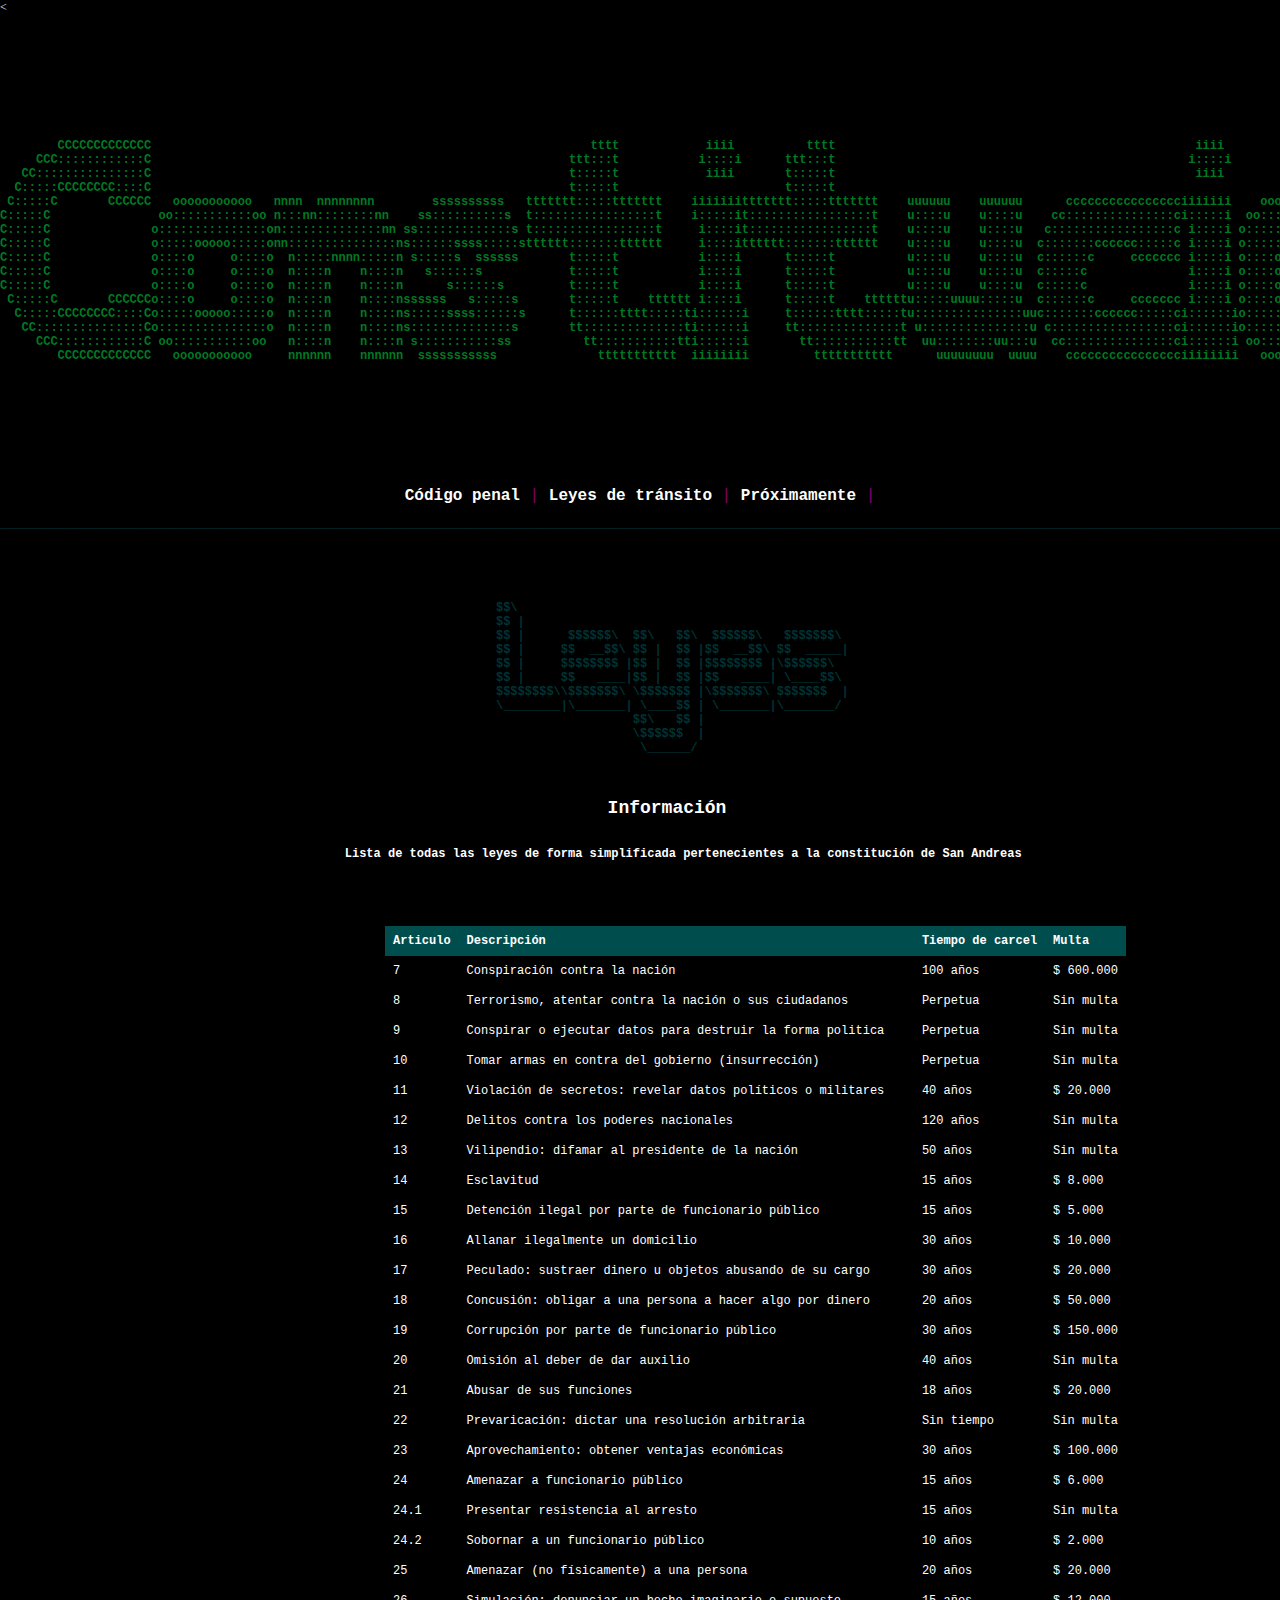
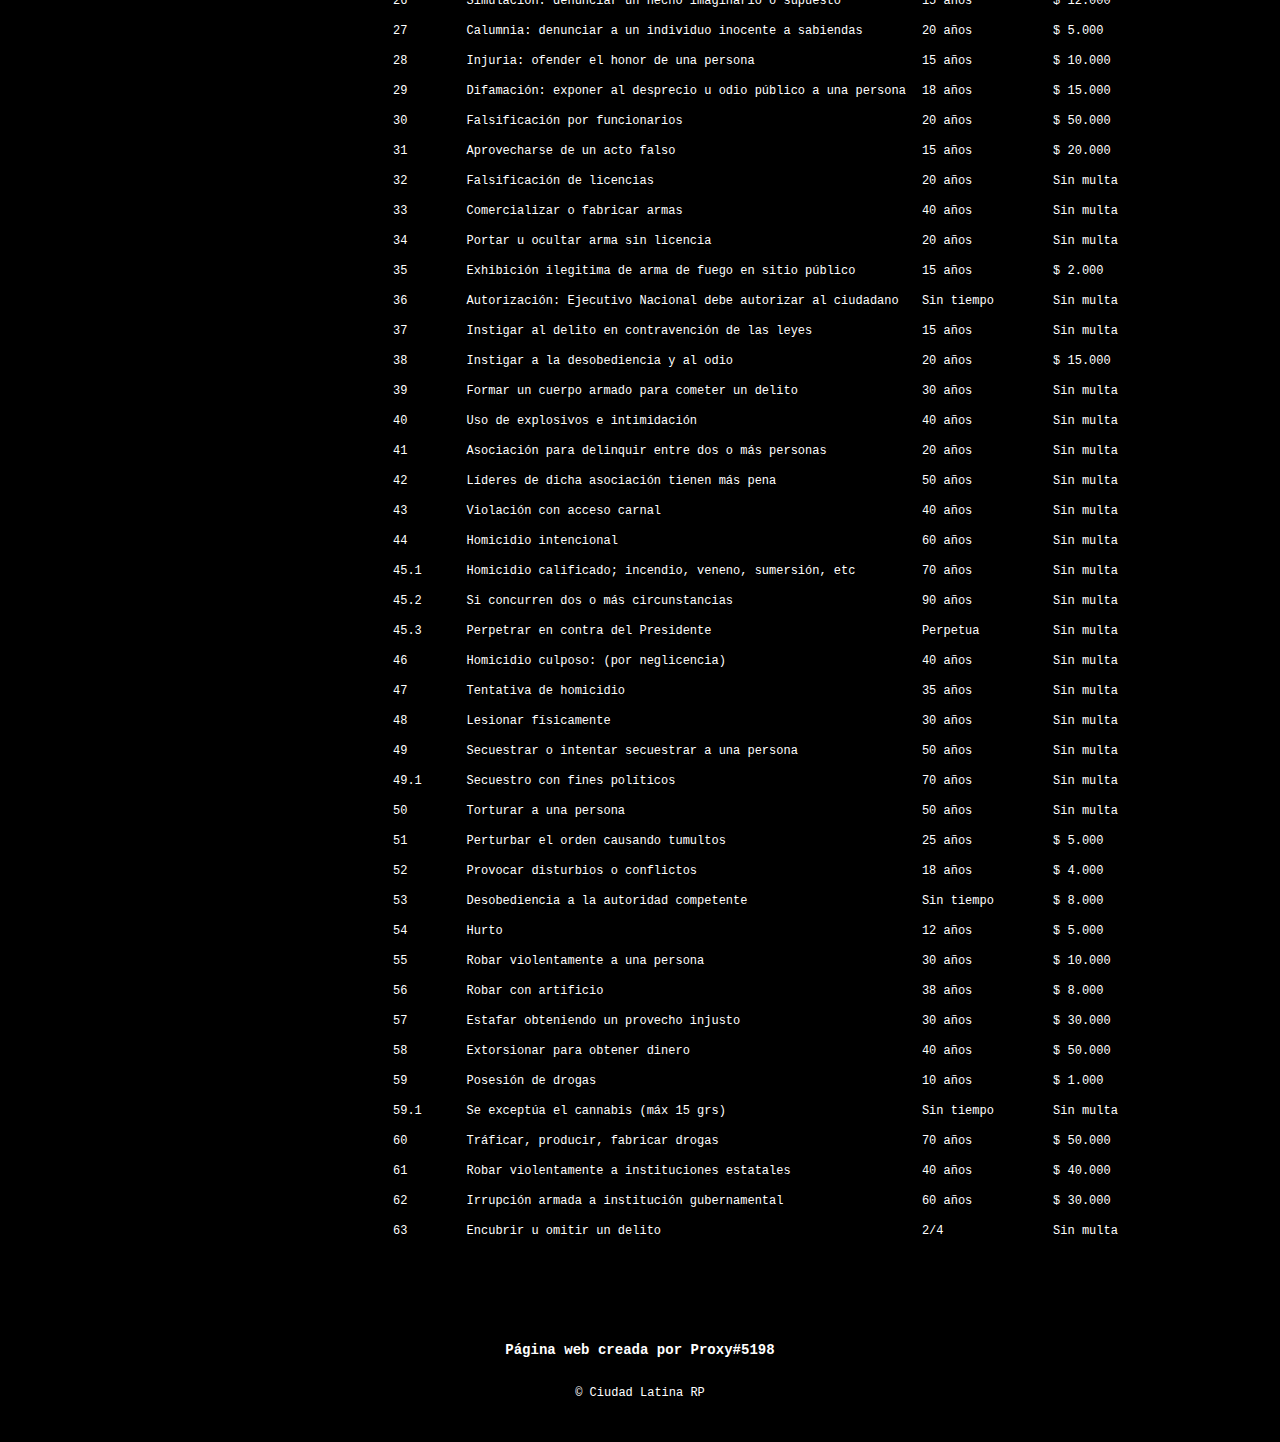
<file: index.html>
<!DOCTYPE html>
<html lang="en-US">
<head>
<title>Constitución S.A - CL:RP</title>
<meta http-equiv="content-type" content="text/html;charset=utf-8" /><
<meta name="viewport" content="width=device-width, initial-scale=1">
<meta charset="utf-8" />
<style>
		body {
			font-size: 12px;
			background-color: black;
			color: white;
			margin: 0;
		}

		a {
			color: white;
		}

		* {
			box-sizing: border-box;
		}

		.column {
			color: white;
			float: center;
			width: 40%;
			padding: 1px;
		}

		.row:after {
			content: "";
			display: table;
			clear: both;
		}

		table {
			border-collapse: collapse;
			width: 100%;
		}

		th,
		td {
			text-align: left;
			padding: 8px;
		}

		tr:hover {
			background-color: #001a1a;
		}

		th {
			background-color: #004d4d;
			color: white;
		}

		a {
			color: white;
			font-weight: bold;
			text-decoration: none;
		}

		a:hover,
		a:active {
			color: #868686;
			text-decoration: underline;
		}
	</style>
</head>
</body>
<pre><center>
<a style="text-decoration:none; color: #007924">

                                                                                                                                                                                             
                                                                                                                                                                                             

                                                                                                                                                                                                               
                                                                                                                                                                                                               
        CCCCCCCCCCCCC                                                             tttt            iiii          tttt                                                  iiii                                     
     CCC::::::::::::C                                                          ttt:::t           i::::i      ttt:::t                                                 i::::i                                    
   CC:::::::::::::::C                                                          t:::::t            iiii       t:::::t                                                  iiii                                     
  C:::::CCCCCCCC::::C                                                          t:::::t                       t:::::t                                                                                           
 C:::::C       CCCCCC   ooooooooooo   nnnn  nnnnnnnn        ssssssssss   ttttttt:::::ttttttt    iiiiiiittttttt:::::ttttttt    uuuuuu    uuuuuu      cccccccccccccccciiiiiii    ooooooooooo   nnnn  nnnnnnnn    
C:::::C               oo:::::::::::oo n:::nn::::::::nn    ss::::::::::s  t:::::::::::::::::t    i:::::it:::::::::::::::::t    u::::u    u::::u    cc:::::::::::::::ci:::::i  oo:::::::::::oo n:::nn::::::::nn  
C:::::C              o:::::::::::::::on::::::::::::::nn ss:::::::::::::s t:::::::::::::::::t     i::::it:::::::::::::::::t    u::::u    u::::u   c:::::::::::::::::c i::::i o:::::::::::::::on::::::::::::::nn 
C:::::C              o:::::ooooo:::::onn:::::::::::::::ns::::::ssss:::::stttttt:::::::tttttt     i::::itttttt:::::::tttttt    u::::u    u::::u  c:::::::cccccc:::::c i::::i o:::::ooooo:::::onn:::::::::::::::n
C:::::C              o::::o     o::::o  n:::::nnnn:::::n s:::::s  ssssss       t:::::t           i::::i      t:::::t          u::::u    u::::u  c::::::c     ccccccc i::::i o::::o     o::::o  n:::::nnnn:::::n
C:::::C              o::::o     o::::o  n::::n    n::::n   s::::::s            t:::::t           i::::i      t:::::t          u::::u    u::::u  c:::::c              i::::i o::::o     o::::o  n::::n    n::::n
C:::::C              o::::o     o::::o  n::::n    n::::n      s::::::s         t:::::t           i::::i      t:::::t          u::::u    u::::u  c:::::c              i::::i o::::o     o::::o  n::::n    n::::n
 C:::::C       CCCCCCo::::o     o::::o  n::::n    n::::nssssss   s:::::s       t:::::t    tttttt i::::i      t:::::t    ttttttu:::::uuuu:::::u  c::::::c     ccccccc i::::i o::::o     o::::o  n::::n    n::::n
  C:::::CCCCCCCC::::Co:::::ooooo:::::o  n::::n    n::::ns:::::ssss::::::s      t::::::tttt:::::ti::::::i     t::::::tttt:::::tu:::::::::::::::uuc:::::::cccccc:::::ci::::::io:::::ooooo:::::o  n::::n    n::::n
   CC:::::::::::::::Co:::::::::::::::o  n::::n    n::::ns::::::::::::::s       tt::::::::::::::ti::::::i     tt::::::::::::::t u:::::::::::::::u c:::::::::::::::::ci::::::io:::::::::::::::o  n::::n    n::::n
     CCC::::::::::::C oo:::::::::::oo   n::::n    n::::n s:::::::::::ss          tt:::::::::::tti::::::i       tt:::::::::::tt  uu::::::::uu:::u  cc:::::::::::::::ci::::::i oo:::::::::::oo   n::::n    n::::n
        CCCCCCCCCCCCC   ooooooooooo     nnnnnn    nnnnnn  sssssssssss              ttttttttttt  iiiiiiii         ttttttttttt      uuuuuuuu  uuuu    cccccccccccccccciiiiiiii   ooooooooooo     nnnnnn    nnnnnn








</a></pre>
<div style="font-size:16px; text-align:center; color: #82006E; font-family:courier,monospace;">
<a href="index.html">Código penal</a> | 
<a href="transito.html">Leyes de tránsito</a> | 
<a href="">Próximamente</a> | 
</div>
<pre style="text-align:center; color: #003333 ;font-weight:bold;">[base64]





         $$\                                              
         $$ |                                             
         $$ |      $$$$$$\  $$\   $$\  $$$$$$\   $$$$$$$\ 
         $$ |     $$  __$$\ $$ |  $$ |$$  __$$\ $$  _____|
         $$ |     $$$$$$$$ |$$ |  $$ |$$$$$$$$ |\$$$$$$\  
         $$ |     $$   ____|$$ |  $$ |$$   ____| \____$$\ 
         $$$$$$$$\\$$$$$$$\ \$$$$$$$ |\$$$$$$$\ $$$$$$$  |
         \________|\_______| \____$$ | \_______|\_______/ 
                            $$\   $$ |                    
                            \$$$$$$  |                    
                             \______/                     


</pre>
<pre style="text-align:center; font-weight:bold;"><h2>     Información</h2>
            Lista de todas las leyes de forma simplificada pertenecientes a la constitución de San Andreas
</pre>
<center>
<pre><div class="row"><div class="column" style="background-color:black;"><p>	</p><div class="table-wrapper">				<table class="alt">	        <thead>		        <tr>
</tr></thead><caption style="font-weight:bold;"></caption>
			        <tbody><tr><th>Articulo</th>
                    <th>Descripción</th>
                    <th>Tiempo de carcel</th>
                    <th>Multa</th>
		        </tr>
			
			</tbody><tbody>
				<tr>
					<td>7</td>
                    <td>Conspiración contra la nación</td>
                    <td>100 años</td>
                    <td>$ 600.000</td>
				</tr>
				<tr>
				</tr>				
				<tr>
                	<td>8</td>
                    <td>Terrorismo, atentar contra la nación o sus ciudadanos</td>
                    <td>Perpetua</td>
                    <td>Sin multa</td>
				</tr>
				<tr>
                	<td>9</td>
                    <td>Conspirar o ejecutar datos para destruir la forma politica</td>
                    <td>Perpetua</td>
                    <td>Sin multa</td>
				</tr>
				<tr>
                	<td>10</td>
                    <td>Tomar armas en contra del gobierno (insurrección)</td>
                    <td>Perpetua</td>
                    <td>Sin multa</td>
				</tr>
				<tr>
                	<td>11</td>
                    <td>Violación de secretos: revelar datos políticos o militares</td>
                    <td>40 años</td>
                    <td>$ 20.000</td>
				</tr>		
                <tr>
                	<td>12</td>
                    <td>Delitos contra los poderes nacionales</td>
                    <td>120 años</td>
                    <td>Sin multa</td>
				</tr>
				<tr>
					<td>13</td>
                    <td>Vilipendio: difamar al presidente de la nación</td>
                    <td>50 años</td>
                    <td>Sin multa</td>
				</tr>				
				<tr>
					<td>14</td>
                    <td>Esclavitud</td>
                    <td>15 años</td>
                    <td>$ 8.000</td>
				</tr>
				<tr>
					<td>15</td>
                    <td>Detención ilegal por parte de funcionario público</td>
                    <td>15 años</td>
                    <td>$ 5.000</td>
				</tr>
				<tr>
					<td>16</td>
                    <td>Allanar ilegalmente un domicilio</td>
                    <td>30 años</td>
                    <td>$ 10.000</td>
                </tr>
				<tr>
					<td>17</td>
                    <td>Peculado: sustraer dinero u objetos abusando de su cargo</td>
                    <td>30 años</td>
                    <td>$ 20.000</td>
                </tr>
				<tr>
					<td>18</td>
                    <td>Concusión: obligar a una persona a hacer algo por dinero</td>
                    <td>20 años</td>
                    <td>$ 50.000</td>
                </tr>
				<tr>
					<td>19</td>
                    <td>Corrupción por parte de funcionario público</td>
                    <td>30 años</td>
                    <td>$ 150.000</td>
                </tr>
				<tr>
					<td>20</td>
                    <td>Omisión al deber de dar auxilio</td>
                    <td>40 años</td>
                    <td>Sin multa</td>
                </tr>
				<tr>
					<td>21</td>
                    <td>Abusar de sus funciones</td>
                    <td>18 años</td>
                    <td>$ 20.000</td>
                </tr>
				<tr>
					<td>22</td>
                    <td>Prevaricación: dictar una resolución arbitraria</td>
                    <td>Sin tiempo</td>
                    <td>Sin multa</td>
                </tr>
				<tr>
					<td>23</td>
                    <td>Aprovechamiento: obtener ventajas económicas</td>
                    <td>30 años</td>
                    <td>$ 100.000</td>
                </tr>
				<tr>
					<td>24</td>
                    <td>Amenazar a funcionario público</td>
                    <td>15 años</td>
                    <td>$ 6.000</td>
                </tr>
				<tr>
					<td>24.1</td>
                    <td>Presentar resistencia al arresto</td>
                    <td>15 años</td>
                    <td>Sin multa</td>
                </tr>
				<tr>
					<td>24.2</td>
                    <td>Sobornar a un funcionario público</td>
                    <td>10 años</td>
                    <td>$ 2.000</td>
                </tr>
				<tr>
					<td>25</td>
                    <td>Amenazar (no físicamente) a una persona</td>
                    <td>20 años</td>
                    <td>$ 20.000</td>
                </tr>
				<tr>
					<td>26</td>
                    <td>Simulación: denunciar un hecho imaginario o supuesto</td>
                    <td>15 años</td>
                    <td>$ 12.000</td>
                </tr>
				<tr>
					<td>27</td>
                    <td>Calumnia: denunciar a un individuo inocente a sabiendas</td>
                    <td>20 años</td>
                    <td>$ 5.000</td>
                </tr>
				<tr>
					<td>28</td>
                    <td>Injuria: ofender el honor de una persona</td>
                    <td>15 años</td>
                    <td>$ 10.000</td>
                </tr>
				<tr>
					<td>29</td>
                    <td>Difamación: exponer al desprecio u odio público a una persona</td>
                    <td>18 años</td>
                    <td>$ 15.000</td>
                </tr>
				<tr>
					<td>30</td>
                    <td>Falsificación por funcionarios</td>
                    <td>20 años</td>
                    <td>$ 50.000</td>
                </tr>
				<tr>
					<td>31</td>
                    <td>Aprovecharse de un acto falso</td>
                    <td>15 años</td>
                    <td>$ 20.000</td>
                </tr>
				<tr>
					<td>32</td>
                    <td>Falsificación de licencias</td>
                    <td>20 años</td>
                    <td>Sin multa</td>
                </tr>
				<tr>
					<td>33</td>
                    <td>Comercializar o fabricar armas</td>
                    <td>40 años</td>
                    <td>Sin multa</td>
                </tr>
				<tr>
					<td>34</td>
                    <td>Portar u ocultar arma sin licencia</td>
                    <td>20 años</td>
                    <td>Sin multa</td>
                </tr>
				<tr>
					<td>35</td>
                    <td>Exhibición ilegitima de arma de fuego en sitio público</td>
                    <td>15 años</td>
                    <td>$ 2.000</td>
                </tr>
				<tr>
					<td>36</td>
                    <td>Autorización: Ejecutivo Nacional debe autorizar al ciudadano</td>
                    <td>Sin tiempo</td>
                    <td>Sin multa</td>
                </tr>
				<tr>
					<td>37</td>
                    <td>Instigar al delito en contravención de las leyes</td>
                    <td>15 años</td>
                    <td>Sin multa</td>
                </tr>
				<tr>
					<td>38</td>
                    <td>Instigar a la desobediencia y al odio</td>
                    <td>20 años</td>
                    <td>$ 15.000</td>
                </tr>
				<tr>
					<td>39</td>
                    <td>Formar un cuerpo armado para cometer un delito</td>
                    <td>30 años</td>
                    <td>Sin multa</td>
                </tr>
				<tr>
					<td>40</td>
                    <td>Uso de explosivos e intimidación</td>
                    <td>40 años</td>
                    <td>Sin multa</td>
                </tr>
				<tr>
					<td>41</td>
                    <td>Asociación para delinquir entre dos o más personas</td>
                    <td>20 años</td>
                    <td>Sin multa</td>
                </tr>
				<tr>
					<td>42</td>
                    <td>Líderes de dicha asociación tienen más pena</td>
                    <td>50 años</td>
                    <td>Sin multa</td>
                </tr>
				<tr>
					<td>43</td>
                    <td>Violación con acceso carnal</td>
                    <td>40 años</td>
                    <td>Sin multa</td>
                </tr>
				<tr>
					<td>44</td>
                    <td>Homicidio intencional</td>
                    <td>60 años</td>
                    <td>Sin multa</td>
                </tr>
				<tr>
					<td>45.1</td>
                    <td>Homicidio calificado; incendio, veneno, sumersión, etc</td>
                    <td>70 años</td>
                    <td>Sin multa</td>
                </tr>
				<tr>
					<td>45.2</td>
                    <td>Si concurren dos o más circunstancias</td>
                    <td>90 años</td>
                    <td>Sin multa</td>
                </tr>
				<tr>
					<td>45.3</td>
                    <td>Perpetrar en contra del Presidente</td>
                    <td>Perpetua</td>
                    <td>Sin multa</td>
                </tr>
				<tr>
					<td>46</td>
                    <td>Homicidio culposo: (por neglicencia)</td>
                    <td>40 años</td>
                    <td>Sin multa</td>
                </tr>
				<tr>
					<td>47</td>
                    <td>Tentativa de homicidio</td>
                    <td>35 años</td>
                    <td>Sin multa</td>
                </tr>
				<tr>
					<td>48</td>
                    <td>Lesionar físicamente</td>
                    <td>30 años</td>
                    <td>Sin multa</td>
                </tr>
				<tr>
					<td>49</td>
                    <td>Secuestrar o intentar secuestrar a una persona</td>
                    <td>50 años</td>
                    <td>Sin multa</td>
                </tr>
				<tr>
					<td>49.1</td>
                    <td>Secuestro con fines políticos</td>
                    <td>70 años</td>
                    <td>Sin multa</td>
                </tr>
				<tr>
					<td>50</td>
                    <td>Torturar a una persona</td>
                    <td>50 años</td>
                    <td>Sin multa</td>
                </tr>
				<tr>
					<td>51</td>
                    <td>Perturbar el orden causando tumultos</td>
                    <td>25 años</td>
                    <td>$ 5.000</td>
                </tr>
				<tr>
					<td>52</td>
                    <td>Provocar disturbios o conflictos</td>
                    <td>18 años</td>
                    <td>$ 4.000</td>
                </tr>
				<tr>
					<td>53</td>
                    <td>Desobediencia a la autoridad competente</td>
                    <td>Sin tiempo</td>
                    <td>$ 8.000</td>
                </tr>
				<tr>
					<td>54</td>
                    <td>Hurto</td>
                    <td>12 años</td>
                    <td>$ 5.000</td>
                </tr>
				<tr>
					<td>55</td>
                    <td>Robar violentamente a una persona</td>
                    <td>30 años</td>
                    <td>$ 10.000</td>
                </tr>
				<tr>
					<td>56</td>
                    <td>Robar con artificio</td>
                    <td>38 años</td>
                    <td>$ 8.000</td>
                </tr>
				<tr>
					<td>57</td>
                    <td>Estafar obteniendo un provecho injusto</td>
                    <td>30 años</td>
                    <td>$ 30.000</td>
                </tr>
				<tr>
					<td>58</td>
                    <td>Extorsionar para obtener dinero</td>
                    <td>40 años</td>
                    <td>$ 50.000</td>
                </tr>
				<tr>
					<td>59</td>
                    <td>Posesión de drogas</td>
                    <td>10 años</td>
                    <td>$ 1.000</td>
                </tr>
				<tr>
					<td>59.1</td>
                    <td>Se exceptúa el cannabis (máx 15 grs)</td>
                    <td>Sin tiempo</td>
                    <td>Sin multa</td>
                </tr>
				<tr>
					<td>60</td>
                    <td>Tráficar, producir, fabricar drogas</td>
                    <td>70 años</td>
                    <td>$ 50.000</td>
                </tr>
				<tr>
					<td>61</td>
                    <td>Robar violentamente a instituciones estatales</td>
                    <td>40 años</td>
                    <td>$ 40.000</td>
                </tr>
				<tr>
					<td>62</td>
                    <td>Irrupción armada a institución gubernamental</td>
                    <td>60 años</td>
                    <td>$ 30.000</td>
                </tr>
				<tr>
					<td>63</td>
                    <td>Encubrir u omitir un delito</td>
                    <td>2/4</td>
                    <td>Sin multa</td>
                  </tr>
				<tr>
			</tbody>
		</table>
	</div>
    <p></p>
<h3>Página web creada por Proxy#5198</h3>  
&copy; Ciudad Latina RP
</div>
</div>
</pre>
</center>
</html>
</file>
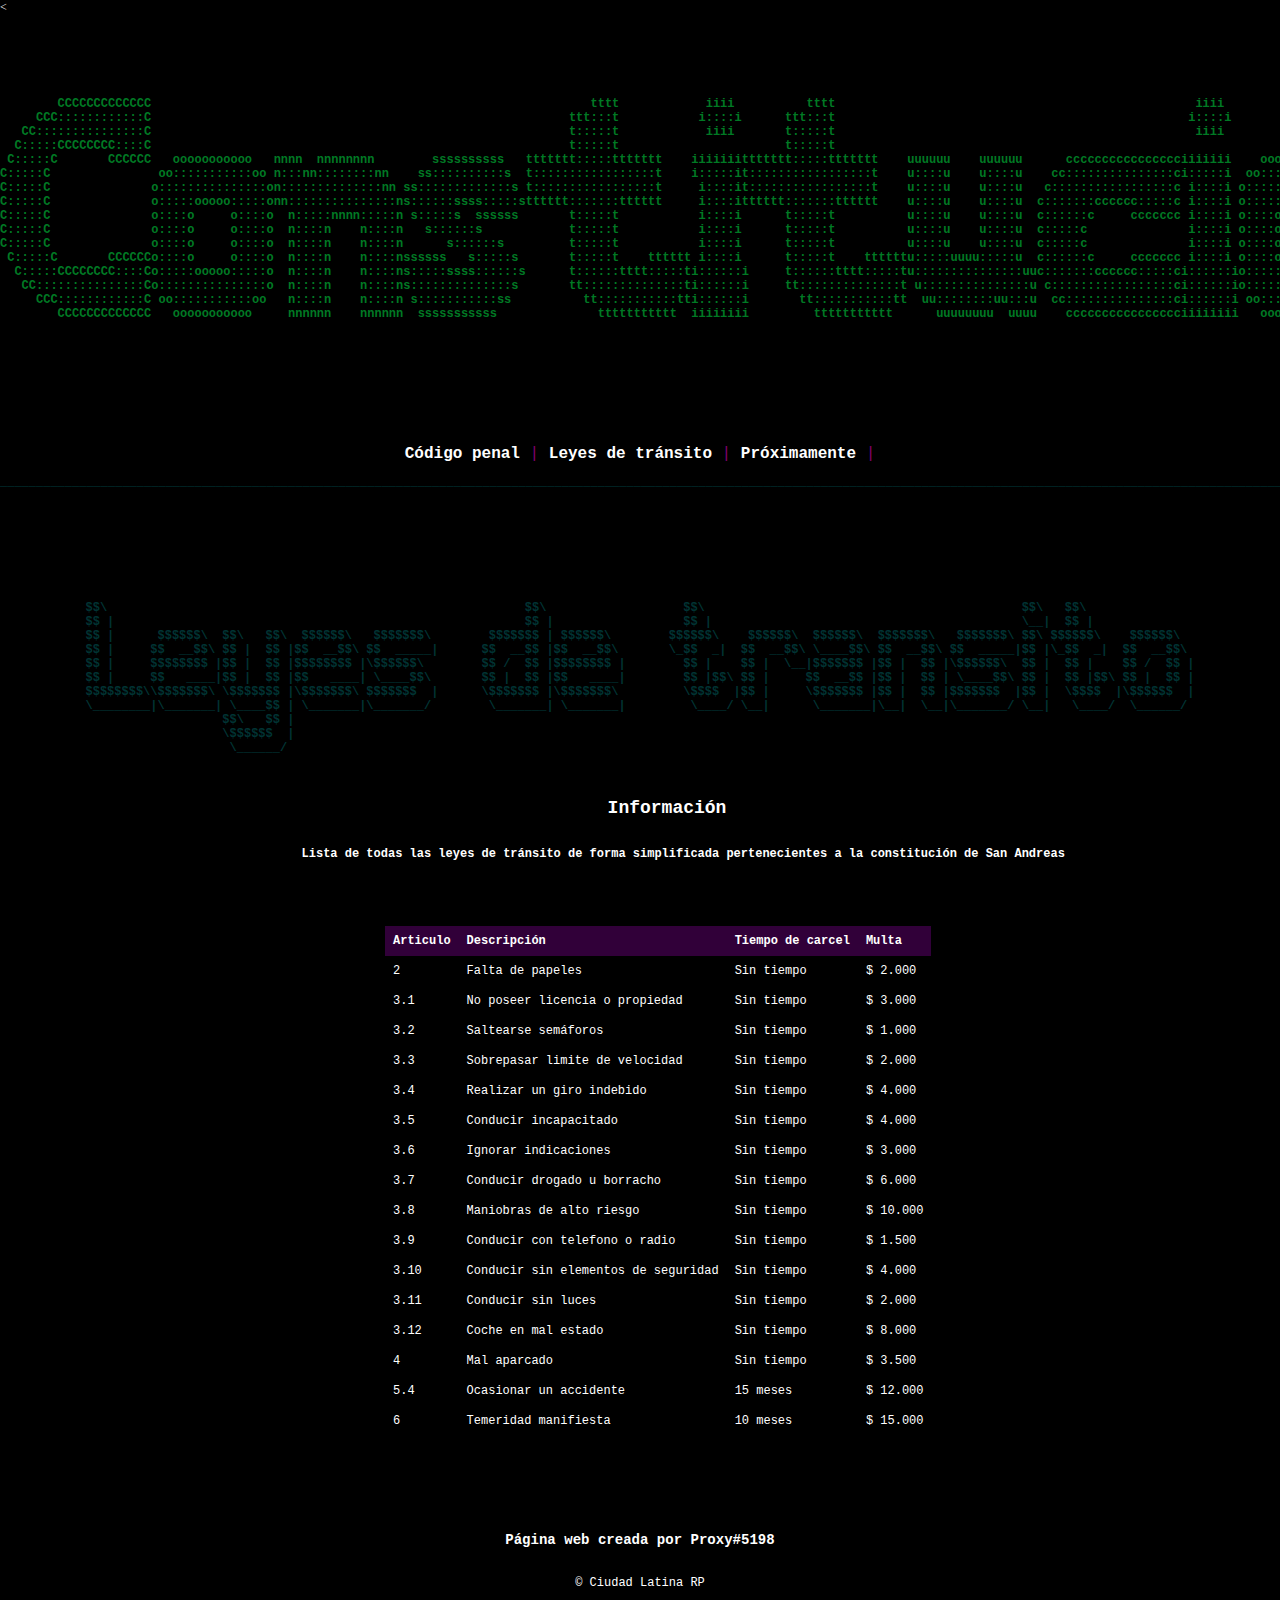
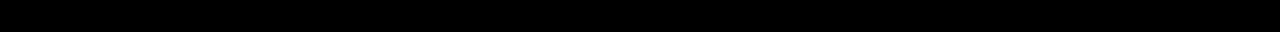
<file: transito.html>
<!DOCTYPE html>
<html lang="en-US">
<head>
<title>Leyes de Tránsito - CL:RP</title>
<meta http-equiv="content-type" content="text/html;charset=utf-8" /><
<meta name="viewport" content="width=device-width, initial-scale=1">
<meta charset="utf-8" />
<style>
		body {
			font-size: 12px;
			background-color: black;
			color: white;
			margin: 0;
		}

		a {
			color: white;
		}

		* {
			box-sizing: border-box;
		}

		.column {
			color: white;
			float: center;
			width: 40%;
			padding: 1px;
		}

		.row:after {
			content: "";
			display: table;
			clear: both;
		}

		table {
			border-collapse: collapse;
			width: 100%;
		}

		th,
		td {
			text-align: left;
			padding: 8px;
		}

		tr:hover {
			background-color: #220027;
		}

		th {
			background-color: #310039;
			color: white;
		}

		a {
			color: white;
			font-weight: bold;
			text-decoration: none;
		}

		a:hover,
		a:active {
			color: #868686;
			text-decoration: underline;
		}
	</style>
</head>
</body>
<pre><center>
<a style="text-decoration:none; color: #007924">

                                                                                                                                                                                             
                                                                                                                                                                                             
        CCCCCCCCCCCCC                                                             tttt            iiii          tttt                                                  iiii                                     
     CCC::::::::::::C                                                          ttt:::t           i::::i      ttt:::t                                                 i::::i                                    
   CC:::::::::::::::C                                                          t:::::t            iiii       t:::::t                                                  iiii                                     
  C:::::CCCCCCCC::::C                                                          t:::::t                       t:::::t                                                                                           
 C:::::C       CCCCCC   ooooooooooo   nnnn  nnnnnnnn        ssssssssss   ttttttt:::::ttttttt    iiiiiiittttttt:::::ttttttt    uuuuuu    uuuuuu      cccccccccccccccciiiiiii    ooooooooooo   nnnn  nnnnnnnn    
C:::::C               oo:::::::::::oo n:::nn::::::::nn    ss::::::::::s  t:::::::::::::::::t    i:::::it:::::::::::::::::t    u::::u    u::::u    cc:::::::::::::::ci:::::i  oo:::::::::::oo n:::nn::::::::nn  
C:::::C              o:::::::::::::::on::::::::::::::nn ss:::::::::::::s t:::::::::::::::::t     i::::it:::::::::::::::::t    u::::u    u::::u   c:::::::::::::::::c i::::i o:::::::::::::::on::::::::::::::nn 
C:::::C              o:::::ooooo:::::onn:::::::::::::::ns::::::ssss:::::stttttt:::::::tttttt     i::::itttttt:::::::tttttt    u::::u    u::::u  c:::::::cccccc:::::c i::::i o:::::ooooo:::::onn:::::::::::::::n
C:::::C              o::::o     o::::o  n:::::nnnn:::::n s:::::s  ssssss       t:::::t           i::::i      t:::::t          u::::u    u::::u  c::::::c     ccccccc i::::i o::::o     o::::o  n:::::nnnn:::::n
C:::::C              o::::o     o::::o  n::::n    n::::n   s::::::s            t:::::t           i::::i      t:::::t          u::::u    u::::u  c:::::c              i::::i o::::o     o::::o  n::::n    n::::n
C:::::C              o::::o     o::::o  n::::n    n::::n      s::::::s         t:::::t           i::::i      t:::::t          u::::u    u::::u  c:::::c              i::::i o::::o     o::::o  n::::n    n::::n
 C:::::C       CCCCCCo::::o     o::::o  n::::n    n::::nssssss   s:::::s       t:::::t    tttttt i::::i      t:::::t    ttttttu:::::uuuu:::::u  c::::::c     ccccccc i::::i o::::o     o::::o  n::::n    n::::n
  C:::::CCCCCCCC::::Co:::::ooooo:::::o  n::::n    n::::ns:::::ssss::::::s      t::::::tttt:::::ti::::::i     t::::::tttt:::::tu:::::::::::::::uuc:::::::cccccc:::::ci::::::io:::::ooooo:::::o  n::::n    n::::n
   CC:::::::::::::::Co:::::::::::::::o  n::::n    n::::ns::::::::::::::s       tt::::::::::::::ti::::::i     tt::::::::::::::t u:::::::::::::::u c:::::::::::::::::ci::::::io:::::::::::::::o  n::::n    n::::n
     CCC::::::::::::C oo:::::::::::oo   n::::n    n::::n s:::::::::::ss          tt:::::::::::tti::::::i       tt:::::::::::tt  uu::::::::uu:::u  cc:::::::::::::::ci::::::i oo:::::::::::oo   n::::n    n::::n
        CCCCCCCCCCCCC   ooooooooooo     nnnnnn    nnnnnn  sssssssssss              ttttttttttt  iiiiiiii         ttttttttttt      uuuuuuuu  uuuu    cccccccccccccccciiiiiiii   ooooooooooo     nnnnnn    nnnnnn








</a></pre>
<div style="font-size:16px; text-align:center; color: #82006E; font-family:courier,monospace;">
<a href="index.html">Código penal</a> | 
<a href="transito.html">Leyes de tránsito</a> | 
<a href="">Próximamente</a> | 
</div>
<pre style="text-align:center; color: #003333 ;font-weight:bold;">[base64]








$$\                                                          $$\                   $$\                                            $$\   $$\               
$$ |                                                         $$ |                  $$ |                                           \__|  $$ |              
$$ |      $$$$$$\  $$\   $$\  $$$$$$\   $$$$$$$\        $$$$$$$ | $$$$$$\        $$$$$$\    $$$$$$\  $$$$$$\  $$$$$$$\   $$$$$$$\ $$\ $$$$$$\    $$$$$$\  
$$ |     $$  __$$\ $$ |  $$ |$$  __$$\ $$  _____|      $$  __$$ |$$  __$$\       \_$$  _|  $$  __$$\ \____$$\ $$  __$$\ $$  _____|$$ |\_$$  _|  $$  __$$\ 
$$ |     $$$$$$$$ |$$ |  $$ |$$$$$$$$ |\$$$$$$\        $$ /  $$ |$$$$$$$$ |        $$ |    $$ |  \__|$$$$$$$ |$$ |  $$ |\$$$$$$\  $$ |  $$ |    $$ /  $$ |
$$ |     $$   ____|$$ |  $$ |$$   ____| \____$$\       $$ |  $$ |$$   ____|        $$ |$$\ $$ |     $$  __$$ |$$ |  $$ | \____$$\ $$ |  $$ |$$\ $$ |  $$ |
$$$$$$$$\\$$$$$$$\ \$$$$$$$ |\$$$$$$$\ $$$$$$$  |      \$$$$$$$ |\$$$$$$$\         \$$$$  |$$ |     \$$$$$$$ |$$ |  $$ |$$$$$$$  |$$ |  \$$$$  |\$$$$$$  |
\________|\_______| \____$$ | \_______|\_______/        \_______| \_______|         \____/ \__|      \_______|\__|  \__|\_______/ \__|   \____/  \______/ 
                   $$\   $$ |                                                                                                                             
                   \$$$$$$  |                                                                                                                             
                    \______/                                                                                                                              
                                                                                                         
                                                                                                         
</pre>
<pre style="text-align:center; font-weight:bold;"><h2>     Información</h2>
            Lista de todas las leyes de tránsito de forma simplificada pertenecientes a la constitución de San Andreas
</pre>
<center>
<pre><div class="row"><div class="column" style="background-color:black;"><p>	</p><div class="table-wrapper">				<table class="alt">	        <thead>		        <tr>
</tr></thead><caption style="font-weight:bold;"></caption>
			        <tbody><tr><th>Articulo</th>
                    <th>Descripción</th>
                    <th>Tiempo de carcel</th>
                    <th>Multa</th>
		        </tr>
			
			</tbody><tbody>
				<tr>
					<td>2</td>
                    <td>Falta de papeles</td>
                    <td>Sin tiempo</td>
                    <td>$ 2.000</td>
                  </tr>
                  <tr>
					<td>3.1</td>
                    <td>No poseer licencia o propiedad</td>
                    <td>Sin tiempo</td>
                    <td>$ 3.000</td>
                </tr>
                <tr>
                  <td>3.2</td>
                  <td>Saltearse semáforos</td>
                  <td>Sin tiempo</td>
                  <td>$ 1.000</td>
                </tr>
                <tr>
                  <td>3.3</td>
                  <td>Sobrepasar limite de velocidad</td>
                  <td>Sin tiempo</td>
                  <td>$ 2.000</td>
                </tr>
                <tr>
                  <td>3.4</td>
                  <td>Realizar un giro indebido</td>
                  <td>Sin tiempo</td>
                  <td>$ 4.000</td>
                </tr>
                <tr>
                  <td>3.5</td>
                  <td>Conducir incapacitado</td>
                  <td>Sin tiempo</td>
                  <td>$ 4.000</td>
                </tr>
                <tr>
                  <td>3.6</td>
                  <td>Ignorar indicaciones</td>
                  <td>Sin tiempo</td>
                  <td>$ 3.000</td>
                </tr>
                <tr>
                  <td>3.7</td>
                  <td>Conducir drogado u borracho</td>
                  <td>Sin tiempo</td>
                  <td>$ 6.000</td>
                </tr>
                <tr>
                  <td>3.8</td>
                  <td>Maniobras de alto riesgo</td>
                  <td>Sin tiempo</td>
                  <td>$ 10.000</td>
                </tr>
                <tr>
                  <td>3.9</td>
                  <td>Conducir con telefono o radio</td>
                  <td>Sin tiempo</td>
                  <td>$ 1.500</td>
                </tr>
                <tr>
                  <td>3.10</td>
                  <td>Conducir sin elementos de seguridad</td>
                  <td>Sin tiempo</td>
                  <td>$ 4.000</td>
                </tr>
                <tr>
                  <td>3.11</td>
                  <td>Conducir sin luces</td>
                  <td>Sin tiempo</td>
                  <td>$ 2.000</td>
                </tr>
                <tr>
                  <td>3.12</td>
                  <td>Coche en mal estado</td>
                  <td>Sin tiempo</td>
                  <td>$ 8.000</td>
                </tr>
                <tr>
                  <td>4</td>
                  <td>Mal aparcado</td>
                  <td>Sin tiempo</td>
                  <td>$ 3.500</td>
                </tr>
                <tr>
                  <td>5.4</td>
                  <td>Ocasionar un accidente</td>
                  <td>15 meses</td>
                  <td>$ 12.000</td>
                </tr>
                <tr>
                  <td>6</td>
                  <td>Temeridad manifiesta</td>
                  <td>10 meses</td>
                  <td>$ 15.000</td>
                </tr>
				<tr>
			</tbody>
		</table>
	</div>
    <p></p>
<h3>Página web creada por Proxy#5198</h3>  
&copy; Ciudad Latina RP
</div>
</div>
</pre>
</center>
</html>
</file>
